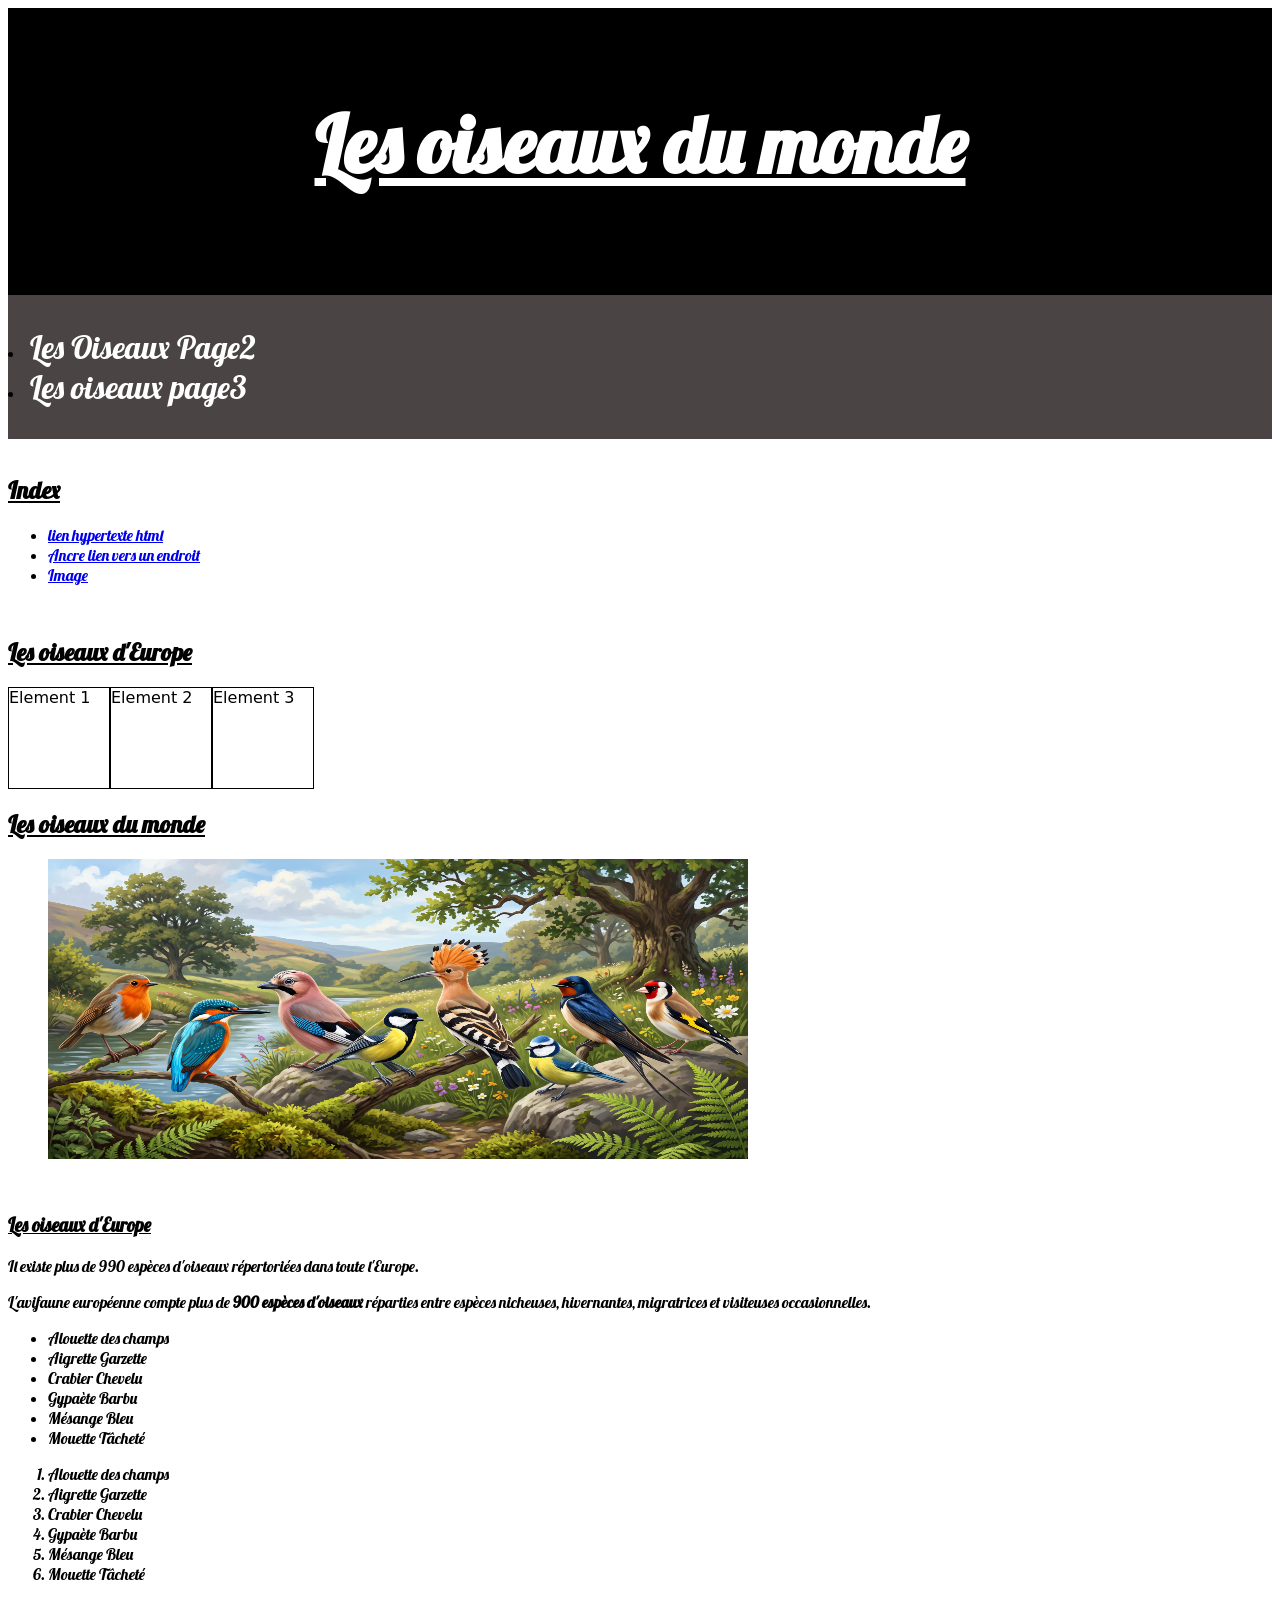
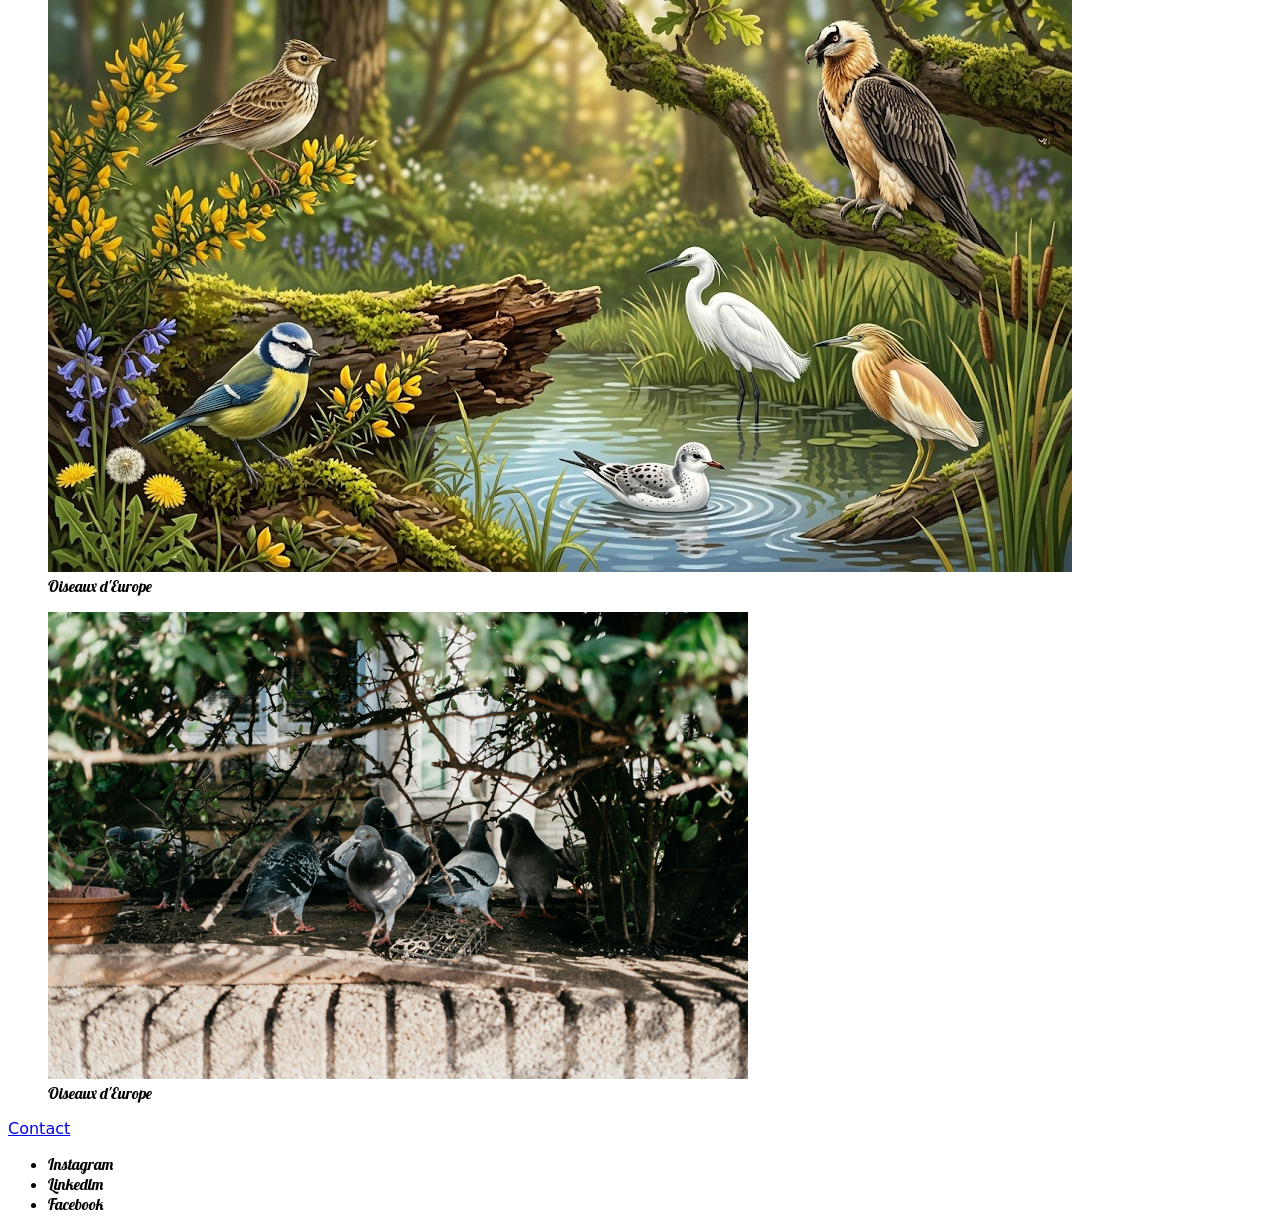
<file: index.html>
<!doctype html>
<html lang="fr">
  <head>
    <meta charset="UTF-8" />
    <meta name="viewport" content="width=device-width, initial-scale=1.0" />
    <link rel="preconnect" href="https://fonts.googleapis.com">
    <link rel="preconnect" href="https://fonts.gstatic.com" crossorigin>
    <link href="https://fonts.googleapis.com/css2?family=Lobster&display=swap" rel="stylesheet">
    <link rel="stylesheet" href="style.css" />
    <title>Les Oiseaux</title>
  </head>
  <body>
    <header class="header">
      <h1>Les oiseaux du monde</h1>
    </header>
    
    <nav class="nav-navigation-pages">
      <li>
        <a href="page2.html">Les Oiseaux Page2</a>
      </li>
      <li>
        <a href="contenu/page3.html">Les oiseaux page3</a>
      </li>
    </nav>

    <main>
      <section class="section-index">
         <h2>Index</h2>
          <ul>
            <li><a href="#lien">lien hypertexte html</a></li>
            <li><a href="#id-lien">Ancre lien vers un endroit</a></li>
            <li><a href="#image">Image</a></li>
          </ul>
      </section>
     <section class="section-oiseaux">
      <h2>Les oiseaux d'Europe</h2>
      <div class="conteneur">
        <div class="box">Element 1</div>
        <div class="box">Element 2</div> 
        <div class="box">Element 3</div>
      </div>











      <article class="section-oiseaux__article-oiseaux-du-monde">
        <h2>Les oiseaux du monde</h2>
        <figure>
          <img
            src="/img/oiseaux_europe.jpg"
            alt="Oiseaux d'Europe"
            title="Oiseaux d'Europe"
            width="700"
            height="300"
          />
        </figure>
      </article>
      <article class="section-oiseaux__article-oiseaux-europe">
      <h3>Les oiseaux d'Europe</h3>

    <p>
      Il existe plus de 990 espèces d'oiseaux répertoriées dans toute l'Europe.
    </p>
    <p>
      L'avifaune européenne compte plus de <span class="ma-classe">900 espèces d'oiseaux</span> réparties entre
      espèces nicheuses, hivernantes, migratrices et visiteuses occasionnelles.
    </p>

    <ul>
      <li>Alouette des champs</li>
      <li>Aigrette Garzette</li>
      <li>Crabier Chevelu</li>
      <li>Gypaète Barbu</li>
      <li>Mésange Bleu</li>
      <li>Mouette Tâcheté</li>
    </ul>

    <ol>
      <li>Alouette des champs</li>
      <li>Aigrette Garzette</li>
      <li>Crabier Chevelu</li>
      <li>Gypaète Barbu</li>
      <li>Mésange Bleu</li>
      <li>Mouette Tâcheté</li>
    </ol>
<figure>
  <img src="/img/oiseaux_europe3.jpeg" alt="oiseaux d'Europe">
  <figcaption>Oiseaux d'Europe</figcaption>
</figure>
   
<figure>
     <a href="/img/oiseaux_europe1.jpg"
      ><img
        src="/img/oiseaux_europe2-mini.jpg"
        alt="oiseaux europe"
        title="cliquez pour aggrandir"
    /></a>
    <figcaption>Oiseaux d'Europe</figcaption>
</figure>
      </article>

     </section>
    
   
    </main>
  <footer>
      <div class="cta">
        <adresse>
          <a href="#">Contact</a> 
        </adresse> 
        <!-- crée une page de contact ou
         <footer>
            <address>
              <a href="mailto:contact@exemple.com">contact@exemple.com</a>
              <a href="tel:+33600000000">06 00 00 00 00</a>
            </address>
          </footer>
         
        -->
        <ul>
          <!-- crée les liens -->
          <li a href="#">Instagram</li> 
          <li a href="#">Linkedlm</li>
          <li a href="#">Facebook</li>
        </ul>
      </div>
  </footer>
 
  </body>
</html>
</file>
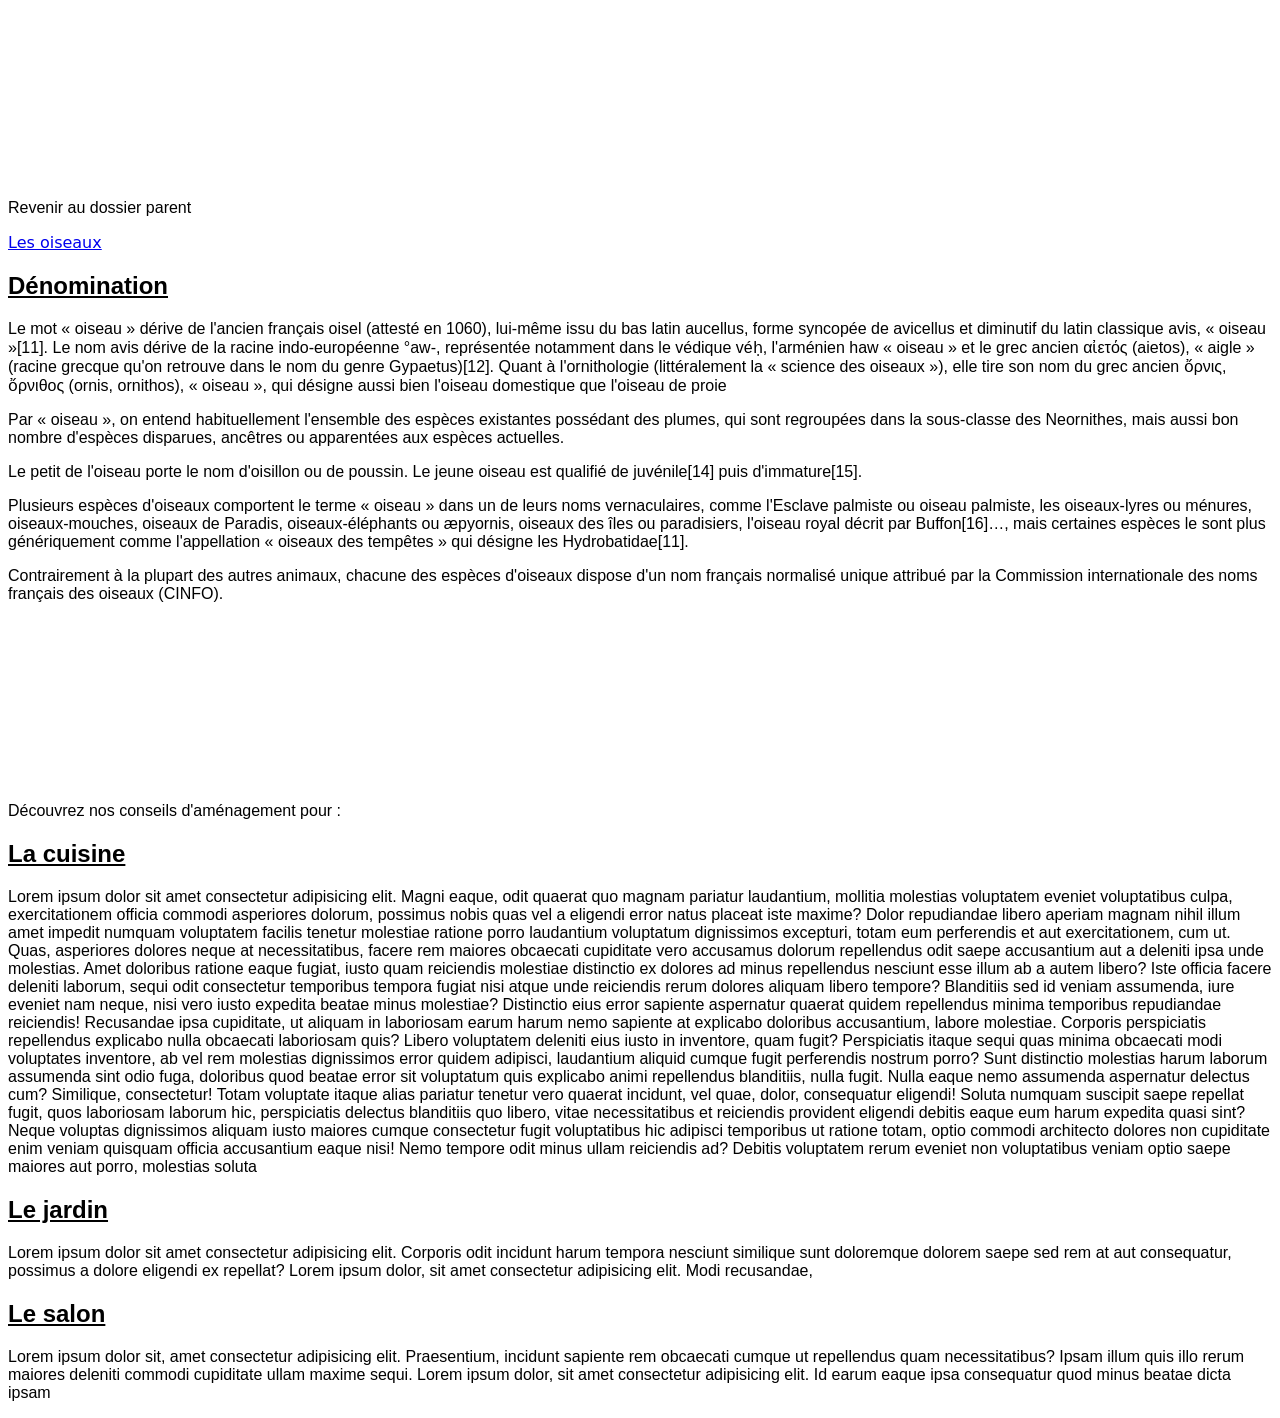
<file: page2.html>
<!doctype html>
<html lang="fr">
  <head>
    <meta charset="UTF-8" />
    <meta name="viewport" content="width=device-width, initial-scale=1.0" />
    <link rel="stylesheet" href="style.css" />
    <title>Page2 Les Oiseaux</title>
  </head>
  <body>
    <h1>les oiseaux Page2</h1>
    <p>Revenir au dossier parent</p>
    <a href="index.html">Les oiseaux</a>
    <h2>Dénomination</h2>
    <p>
      Le mot « oiseau » dérive de l'ancien français oisel (attesté en 1060),
      lui-même issu du bas latin aucellus, forme syncopée de avicellus et
      diminutif du latin classique avis, « oiseau »[11]. Le nom avis dérive de
      la racine indo-européenne °aw-, représentée notamment dans le védique véḥ,
      l'arménien haw « oiseau » et le grec ancien αἰετός (aietos), « aigle »
      (racine grecque qu'on retrouve dans le nom du genre Gypaetus)[12]. Quant à
      l'ornithologie (littéralement la « science des oiseaux »), elle tire son
      nom du grec ancien ὄρνις, ὄρνιθος (ornis, ornithos), « oiseau », qui
      désigne aussi bien l'oiseau domestique que l'oiseau de proie
    </p>

    <p>
      Par « oiseau », on entend habituellement l'ensemble des espèces existantes
      possédant des plumes, qui sont regroupées dans la sous-classe des
      Neornithes, mais aussi bon nombre d'espèces disparues, ancêtres ou
      apparentées aux espèces actuelles.
    </p>

    <p>
      Le petit de l'oiseau porte le nom d'oisillon ou de poussin. Le jeune
      oiseau est qualifié de juvénile[14] puis d'immature[15].
    </p>

    <p>
      Plusieurs espèces d'oiseaux comportent le terme « oiseau » dans un de
      leurs noms vernaculaires, comme l'Esclave palmiste ou oiseau palmiste, les
      oiseaux-lyres ou ménures, oiseaux-mouches, oiseaux de Paradis,
      oiseaux-éléphants ou æpyornis, oiseaux des îles ou paradisiers, l'oiseau
      royal décrit par Buffon[16]…, mais certaines espèces le sont plus
      génériquement comme l'appellation « oiseaux des tempêtes » qui désigne les
      Hydrobatidae[11].
    </p>

    <p>
      Contrairement à la plupart des autres animaux, chacune des espèces
      d'oiseaux dispose d'un nom français normalisé unique attribué par la
      Commission internationale des noms français des oiseaux (CINFO).
    </p>
    <h1>Ma Grande Page</h1>
    <p>Découvrez nos conseils d'aménagement pour :<br /></p>
    <h2 id="cuisine">La cuisine</h2>
    <p>
      Lorem ipsum dolor sit amet consectetur adipisicing elit. Magni eaque, odit
      quaerat quo magnam pariatur laudantium, mollitia molestias voluptatem
      eveniet voluptatibus culpa, exercitationem officia commodi asperiores
      dolorum, possimus nobis quas vel a eligendi error natus placeat iste
      maxime? Dolor repudiandae libero aperiam magnam nihil illum amet impedit
      numquam voluptatem facilis tenetur molestiae ratione porro laudantium
      voluptatum dignissimos excepturi, totam eum perferendis et aut
      exercitationem, cum ut. Quas, asperiores dolores neque at necessitatibus,
      facere rem maiores obcaecati cupiditate vero accusamus dolorum repellendus
      odit saepe accusantium aut a deleniti ipsa unde molestias. Amet doloribus
      ratione eaque fugiat, iusto quam reiciendis molestiae distinctio ex
      dolores ad minus repellendus nesciunt esse illum ab a autem libero? Iste
      officia facere deleniti laborum, sequi odit consectetur temporibus tempora
      fugiat nisi atque unde reiciendis rerum dolores aliquam libero tempore?
      Blanditiis sed id veniam assumenda, iure eveniet nam neque, nisi vero
      iusto expedita beatae minus molestiae? Distinctio eius error sapiente
      aspernatur quaerat quidem repellendus minima temporibus repudiandae
      reiciendis! Recusandae ipsa cupiditate, ut aliquam in laboriosam earum
      harum nemo sapiente at explicabo doloribus accusantium, labore molestiae.
      Corporis perspiciatis repellendus explicabo nulla obcaecati laboriosam
      quis? Libero voluptatem deleniti eius iusto in inventore, quam fugit?
      Perspiciatis itaque sequi quas minima obcaecati modi voluptates inventore,
      ab vel rem molestias dignissimos error quidem adipisci, laudantium aliquid
      cumque fugit perferendis nostrum porro? Sunt distinctio molestias harum
      laborum assumenda sint odio fuga, doloribus quod beatae error sit
      voluptatum quis explicabo animi repellendus blanditiis, nulla fugit. Nulla
      eaque nemo assumenda aspernatur delectus cum? Similique, consectetur!
      Totam voluptate itaque alias pariatur tenetur vero quaerat incidunt, vel
      quae, dolor, consequatur eligendi! Soluta numquam suscipit saepe repellat
      fugit, quos laboriosam laborum hic, perspiciatis delectus blanditiis quo
      libero, vitae necessitatibus et reiciendis provident eligendi debitis
      eaque eum harum expedita quasi sint? Neque voluptas dignissimos aliquam
      iusto maiores cumque consectetur fugit voluptatibus hic adipisci
      temporibus ut ratione totam, optio commodi architecto dolores non
      cupiditate enim veniam quisquam officia accusantium eaque nisi! Nemo
      tempore odit minus ullam reiciendis ad? Debitis voluptatem rerum eveniet
      non voluptatibus veniam optio saepe maiores aut porro, molestias soluta
    </p>
    <h2 id="jardin">Le jardin</h2>
    <p>
      Lorem ipsum dolor sit amet consectetur adipisicing elit. Corporis odit
      incidunt harum tempora nesciunt similique sunt doloremque dolorem saepe
      sed rem at aut consequatur, possimus a dolore eligendi ex repellat? Lorem
      ipsum dolor, sit amet consectetur adipisicing elit. Modi recusandae,
    </p>
    <h2 id="salon">Le salon</h2>
    <p>
      Lorem ipsum dolor sit, amet consectetur adipisicing elit. Praesentium,
      incidunt sapiente rem obcaecati cumque ut repellendus quam necessitatibus?
      Ipsam illum quis illo rerum maiores deleniti commodi cupiditate ullam
      maxime sequi. Lorem ipsum dolor, sit amet consectetur adipisicing elit. Id
      earum eaque ipsa consequatur quod minus beatae dicta ipsam
    </p>
  </body>
</html>
</file>
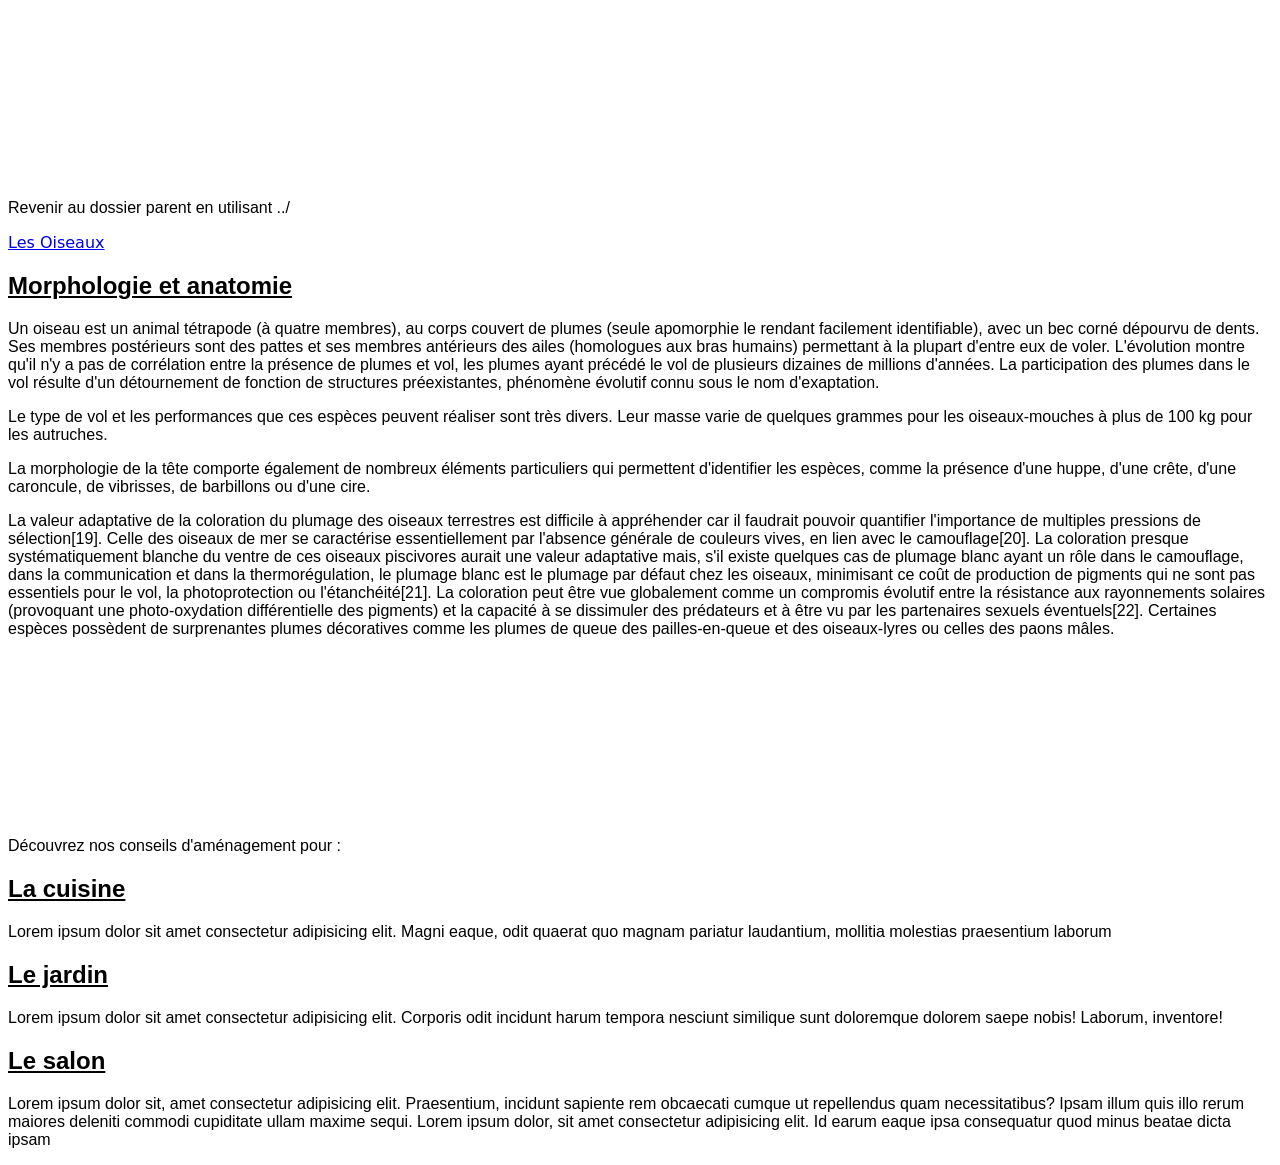
<file: contenu/page3.html>
<!doctype html>
<html lang="fr">
  <head>
    <meta charset="UTF-8" />
    <meta name="viewport" content="width=device-width, initial-scale=1.0" />
    <link rel="stylesheet" href="../style.css" />
    <title>Page3 Les Oiseaux</title>
  </head>
  <body>
    <h1>Les Oiseaux Page3</h1>
    <p>Revenir au dossier parent en utilisant ../</p>
    <a href="../index.html">Les Oiseaux</a>
    <h2>Morphologie et anatomie</h2>
    <p>
      Un oiseau est un animal tétrapode (à quatre membres), au corps couvert de
      plumes (seule apomorphie le rendant facilement identifiable), avec un bec
      corné dépourvu de dents. Ses membres postérieurs sont des pattes et ses
      membres antérieurs des ailes (homologues aux bras humains) permettant à la
      plupart d'entre eux de voler. L'évolution montre qu'il n'y a pas de
      corrélation entre la présence de plumes et vol, les plumes ayant précédé
      le vol de plusieurs dizaines de millions d'années. La participation des
      plumes dans le vol résulte d'un détournement de fonction de structures
      préexistantes, phénomène évolutif connu sous le nom d'exaptation.
    </p>

    <p>
      Le type de vol et les performances que ces espèces peuvent réaliser sont
      très divers. Leur masse varie de quelques grammes pour les oiseaux-mouches
      à plus de 100 kg pour les autruches.
    </p>

    <p>
      La morphologie de la tête comporte également de nombreux éléments
      particuliers qui permettent d'identifier les espèces, comme la présence
      d'une huppe, d'une crête, d'une caroncule, de vibrisses, de barbillons ou
      d'une cire.
    </p>

    <p>
      La valeur adaptative de la coloration du plumage des oiseaux terrestres
      est difficile à appréhender car il faudrait pouvoir quantifier
      l'importance de multiples pressions de sélection[19]. Celle des oiseaux de
      mer se caractérise essentiellement par l'absence générale de couleurs
      vives, en lien avec le camouflage[20]. La coloration presque
      systématiquement blanche du ventre de ces oiseaux piscivores aurait une
      valeur adaptative mais, s'il existe quelques cas de plumage blanc ayant un
      rôle dans le camouflage, dans la communication et dans la
      thermorégulation, le plumage blanc est le plumage par défaut chez les
      oiseaux, minimisant ce coût de production de pigments qui ne sont pas
      essentiels pour le vol, la photoprotection ou l'étanchéité[21]. La
      coloration peut être vue globalement comme un compromis évolutif entre la
      résistance aux rayonnements solaires (provoquant une photo-oxydation
      différentielle des pigments) et la capacité à se dissimuler des prédateurs
      et à être vu par les partenaires sexuels éventuels[22]. Certaines espèces
      possèdent de surprenantes plumes décoratives comme les plumes de queue des
      pailles-en-queue et des oiseaux-lyres ou celles des paons mâles.
    </p>
    <h1>Ma Grande Page</h1>
    <p>Découvrez nos conseils d'aménagement pour :<br /></p>
    <h2 id="cuisine">La cuisine</h2>
    <p>
      Lorem ipsum dolor sit amet consectetur adipisicing elit. Magni eaque, odit
      quaerat quo magnam pariatur laudantium, mollitia molestias praesentium
      laborum
    </p>
    <h2 id="jardin">Le jardin</h2>
    <p>
      Lorem ipsum dolor sit amet consectetur adipisicing elit. Corporis odit
      incidunt harum tempora nesciunt similique sunt doloremque dolorem saepe
      nobis! Laborum, inventore!
    </p>
    <h2 id="salon">Le salon</h2>
    <p>
      Lorem ipsum dolor sit, amet consectetur adipisicing elit. Praesentium,
      incidunt sapiente rem obcaecati cumque ut repellendus quam necessitatibus?
      Ipsam illum quis illo rerum maiores deleniti commodi cupiditate ullam
      maxime sequi. Lorem ipsum dolor, sit amet consectetur adipisicing elit. Id
      earum eaque ipsa consequatur quod minus beatae dicta ipsam 
    </p>
  </body>
</html>
</file>
<file: style.css>
/* * {
  margin: 0;
  padding: 0;
  box-sizing: border-box;
} */


body {

  /* background-color: oklch(86.298% 0.0055 198.04); */
  /*déclaration de font-family moderne native système*/
  font-family: system-ui, -apple-system, BlinkMacSystemFont, 'Segoe UI', Roboto, sans-serif;
}

/*header - main*/

.header {
  background-color: #000000;
  margin-bottom: 0;
  padding-top: 2em;
  padding-bottom: 3em; /* Ajuste selon ton design */
}

h1 {
  color: white;
  font-size: 5em;
  font-family: lobster, sans-serif;
  font-style: normal;
  text-decoration: underline;
  text-align: center;
}

/*NAV*/
.nav-navigation-pages {
  padding-top: 2em;
  padding-bottom: 2em;

  background-color: #4a4444; /* Ta couleur de fond */
}

.nav-navigation-pages>li>a {
  color: white;
  font-size: 2em;
  text-decoration: none;
}

.nav-navigation-pages>li>a:hover {
  color: #cfb8b8;
  text-decoration: underline;
}
/*nav et main*/


/*main*/
h2, h3, h4, h5, h6 {
  font-family: Lobster, sans-serif;
  font-style: normal;
  text-decoration: underline;
}

p {
  
  font-family: Lobster, sans-serif;
  font-style: normal;
}

li, figcaption {
  font-family: lobster, sans-serif;
  font-style: normal;
}

/*class main*/

.section-index, .section-oiseaux, .section-oiseaux__article-oiseaux-europe {
  padding-top: 1em;
}



.ma-classe {
  font-weight: 700;
  
}

.ma-classe:hover {
  color: #ff0000;
  text-decoration: underline;
}

/*fexbox*/
.conteneur {
  display: flex;
  /* flex-direction: row; */
}
.box {
  width: 100px;
  height: 100px;
  border: 1px solid #000000
}
</file>
